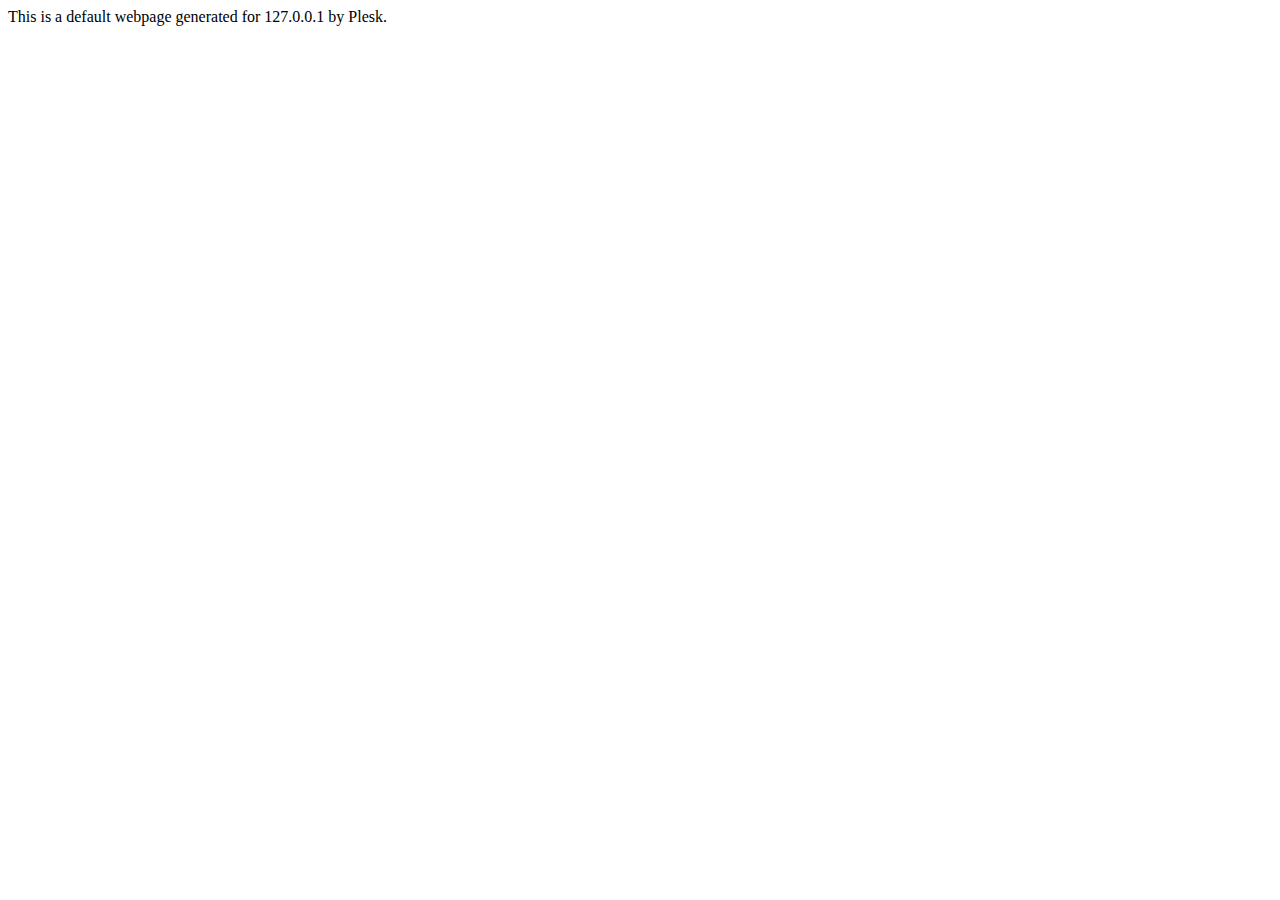
<file: app/index.html>
<!doctype html>
<html lang="en">
<head>
    <meta charset="utf-8">
    <title>Domain Default page</title>
    <meta name="copyright" content="Copyright 1999-2020. Plesk International GmbH. All rights reserved.">
    <script src="https://assets.plesk.com/static/default-website-content/public/default-website-index.js"></script>
</head>
<body>
    This is a default webpage generated for <script>document.write(location.hostname)</script> by Plesk.
</body>
</html>
</file>
